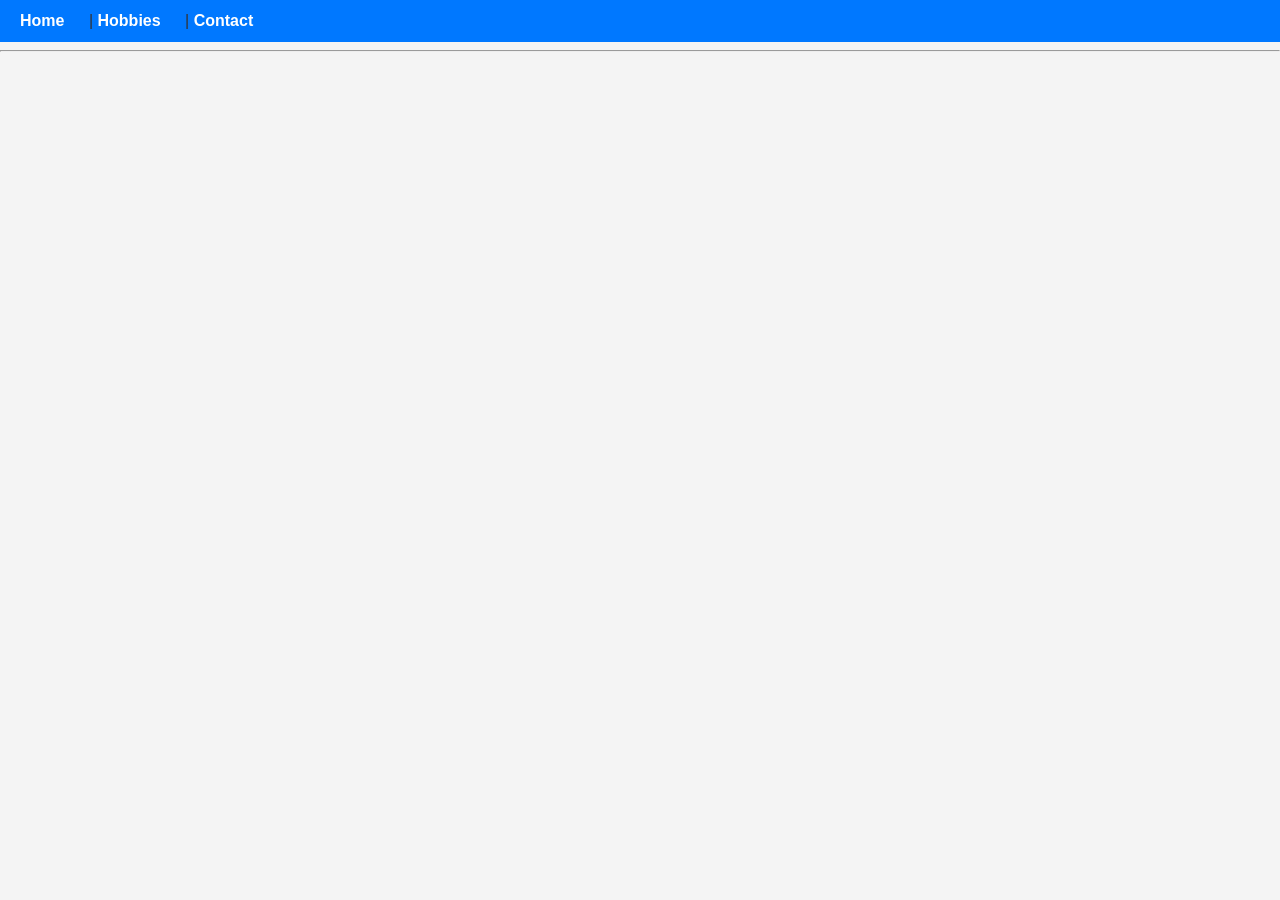
<file: index.html>
<!doctype html>
<html lang="en" data-beasties-container>
<head>
  <meta charset="utf-8">
  <title>MyResumeAngular</title>
  <base href="https://MUHAMMADARSHADBAHARUDDIN.github.io/my-resume-angular/">
  <meta name="viewport" content="width=device-width, initial-scale=1">
  <link rel="icon" type="image/x-icon" href="favicon.ico">
<style>body{margin:0;padding:0;font-family:Arial,sans-serif;background:#f4f4f4;color:#333}</style><link rel="stylesheet" href="styles-ECVTDFEP.css" media="print" onload="this.media='all'"><noscript><link rel="stylesheet" href="styles-ECVTDFEP.css"></noscript></head>
<body>
  <app-root></app-root>
<script src="polyfills-5CFQRCPP.js" type="module"></script><script src="main-T4DEMGXR.js" type="module"></script></body>
</html>
</file>
<file: styles-ECVTDFEP.css>
body{margin:0;padding:0;font-family:Arial,sans-serif;background:#f4f4f4;color:#333}nav{background:#0078ff;padding:12px 20px}nav a{color:#fff;text-decoration:none;margin-right:20px;font-weight:700}nav a:hover{text-decoration:underline}.page-container{max-width:900px;margin:20px auto;padding:20px;background:#fff;border-radius:8px;box-shadow:0 0 10px #0000001a}h1{color:#0078ff}
</file>
